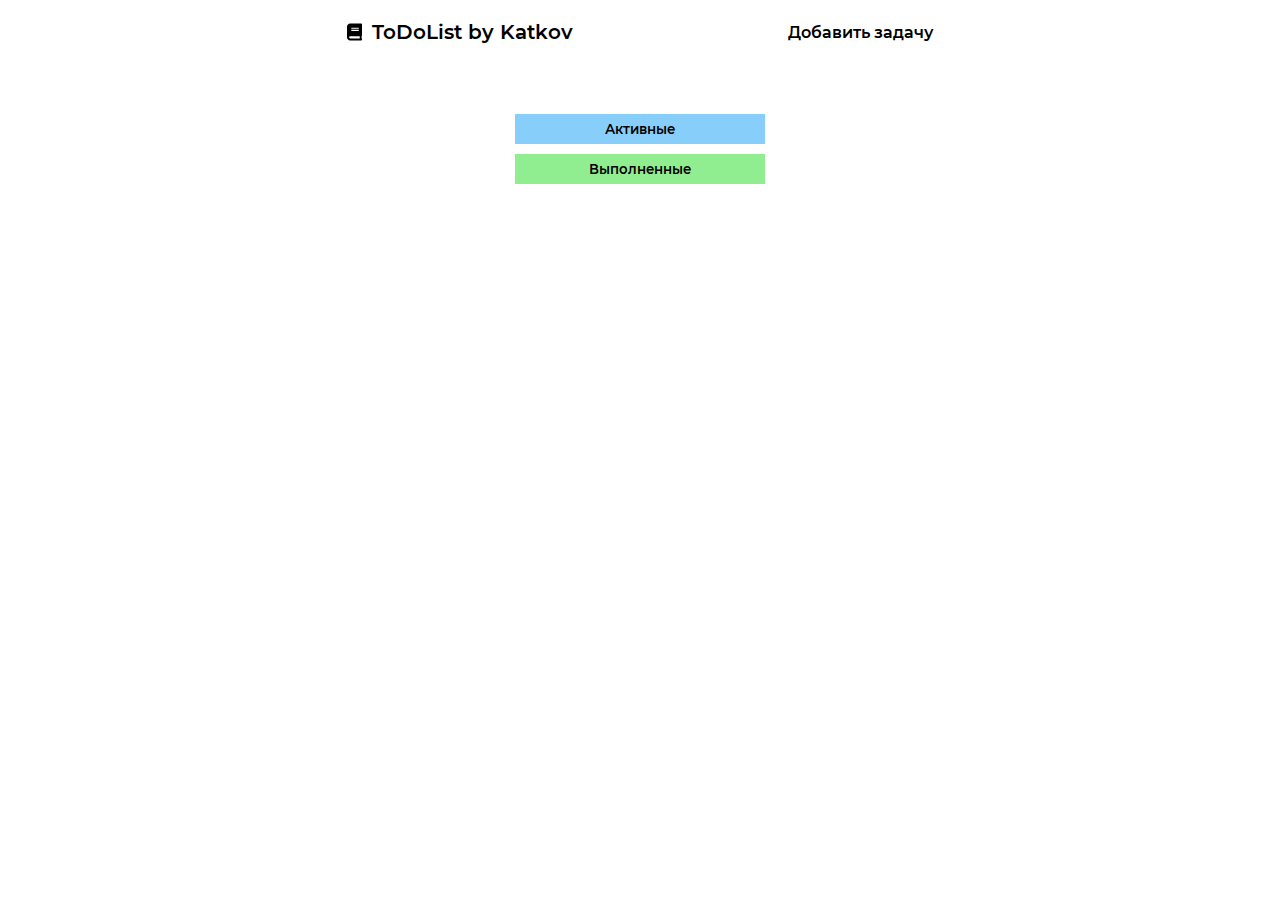
<file: index.html>
<!DOCTYPE html>
<html lang="ru">

<head>
    <meta charset="UTF-8">
    <meta http-equiv="X-UA-Compatible" content="IE=edge">
    <meta name="viewport" content="width=device-width, initial-scale=1.0">
    <title>Todo by Katkov</title>
    <link rel="stylesheet" href="styles/style.css">
    <link rel="icon" href="images/logo.svg" type="image/svg+xml">
    <script src="js/pages.js"></script>
    <script src="js/router.js"></script>
</head>

<body>
    <div id="app">
    </div>
</body>

</html>
</file>
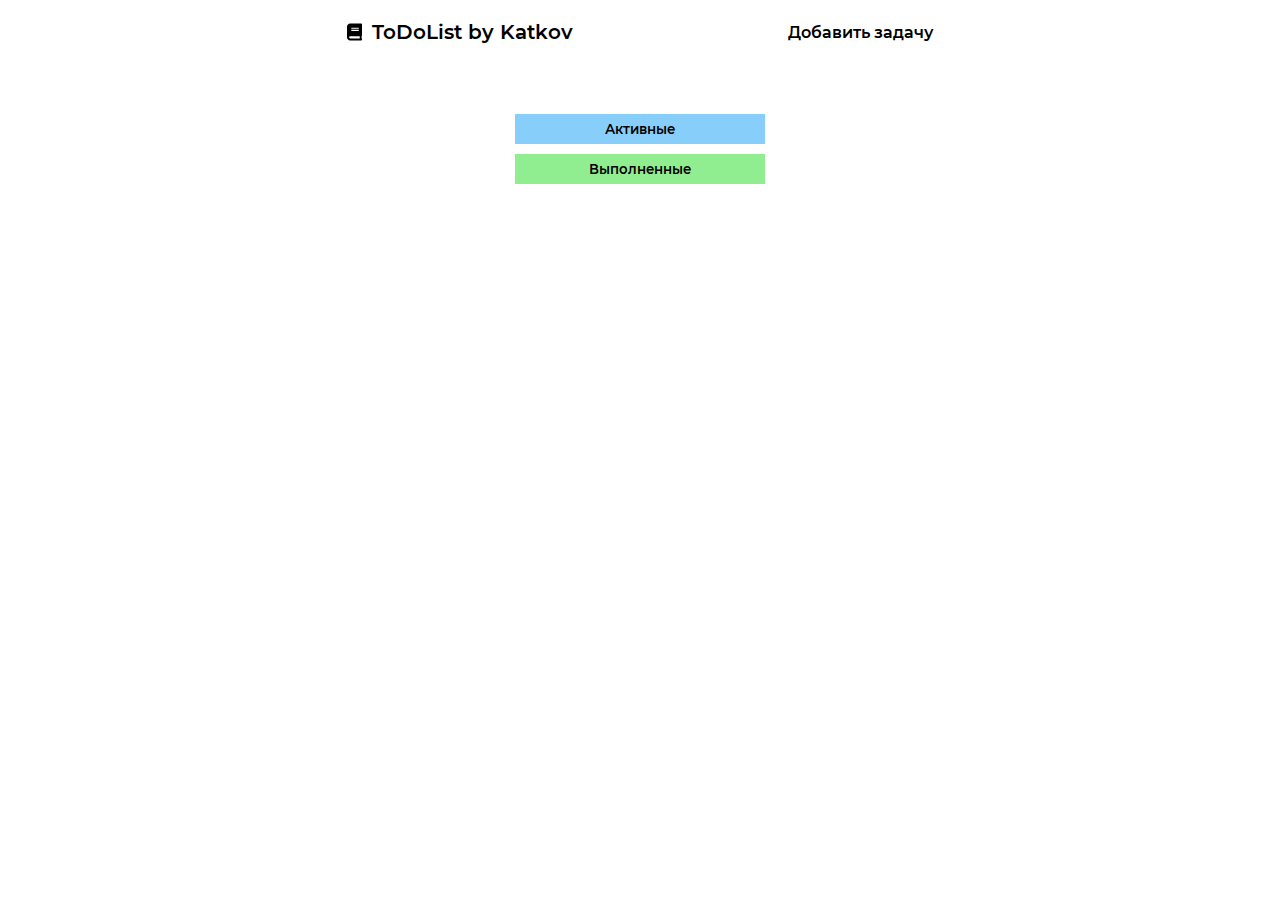
<file: layouts/index.html>
<!DOCTYPE html>
<html lang="en">
<head>
    <meta charset="UTF-8">
    <meta http-equiv="X-UA-Compatible" content="IE=edge">
    <meta name="viewport" content="width=device-width, initial-scale=1.0">
    <title>index</title>
    <link rel="stylesheet" href="../styles/style.css">
</head>
<body>
    
    <div id = "app">

        <header>
            <div id = "logo">
                <img src = '../images/logo.svg' alt = 'Логотип', id = 'logo_img'>
                <p id = "logo_label">ToDoList by Katkov</p>
            </div>
            <nav>
                <a id = "add_task">Добавить задачу</a>
            </nav>
        </header>

        <section>
            <div id = "content">
                <input type = 'button' id = "btn_active" value = 'Активные'>
                <input type = 'button' id = "btn_completed" value = 'Выполненные'>
            </div>
        </section>

    </div>

</body>
</html>
</file>
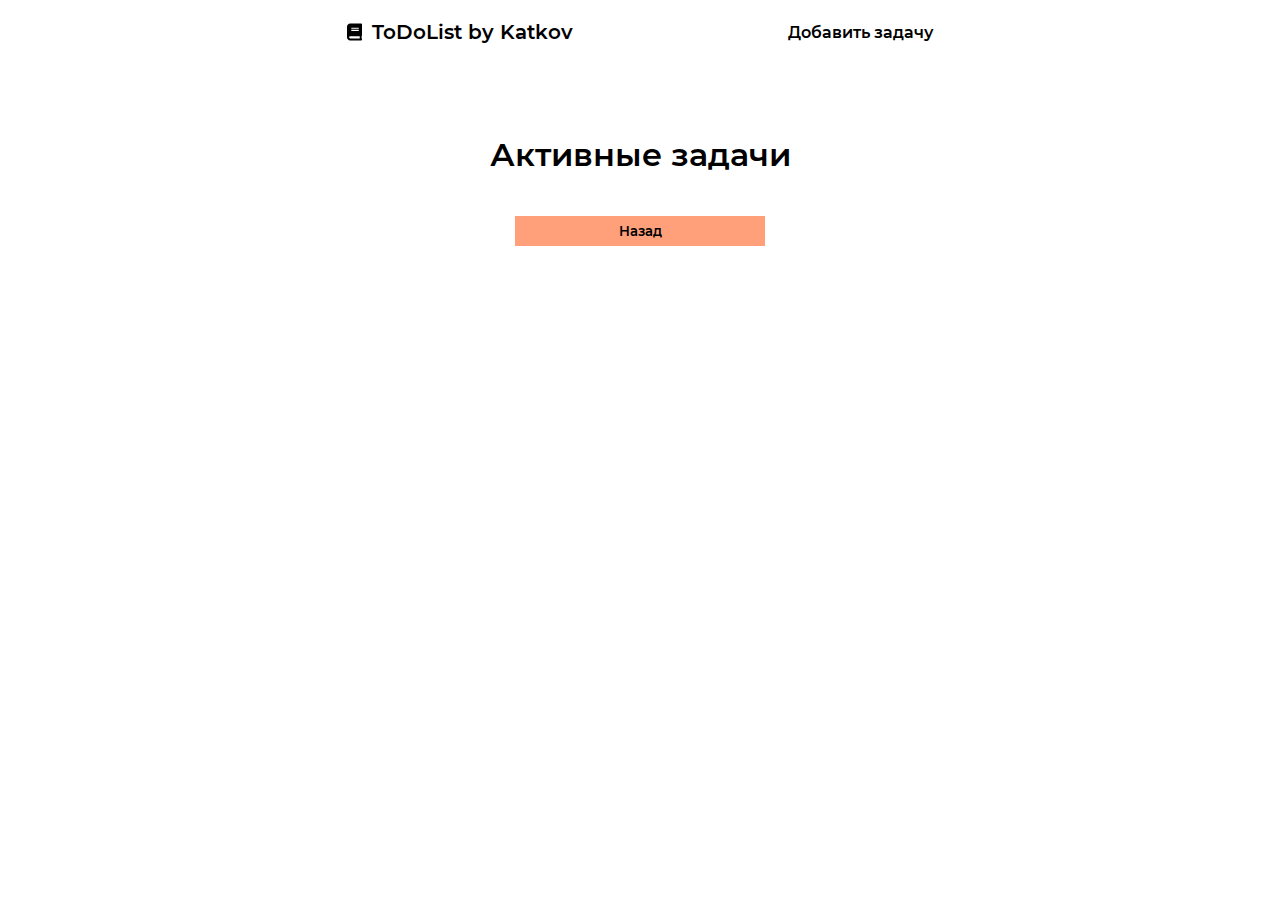
<file: layouts/active.html>
<!DOCTYPE html>
<html lang="en">
<head>
    <meta charset="UTF-8">
    <meta http-equiv="X-UA-Compatible" content="IE=edge">
    <meta name="viewport" content="width=device-width, initial-scale=1.0">
    <title>active</title>
    <link rel="stylesheet" href="../styles/style.css">
</head>
<body>
    
    <div id = "app">

        <header>
            <div id = "logo">
                <img src = '../images/logo.svg' alt = 'Логотип', id = 'logo_img'>
                <p id = "logo_label">ToDoList by Katkov</p>
            </div>
            <nav>
                <a id = "add_task">Добавить задачу</a>
            </nav>
        </header>

        <section>
            <div id = "content">
                <h1>Активные задачи</h1>
                <table id = "active_table">
                </table>
                <input type = 'button' id = "btn_back" value = 'Назад'>
            </div>
        </section>

    </div>

</body>
</html>
</file>
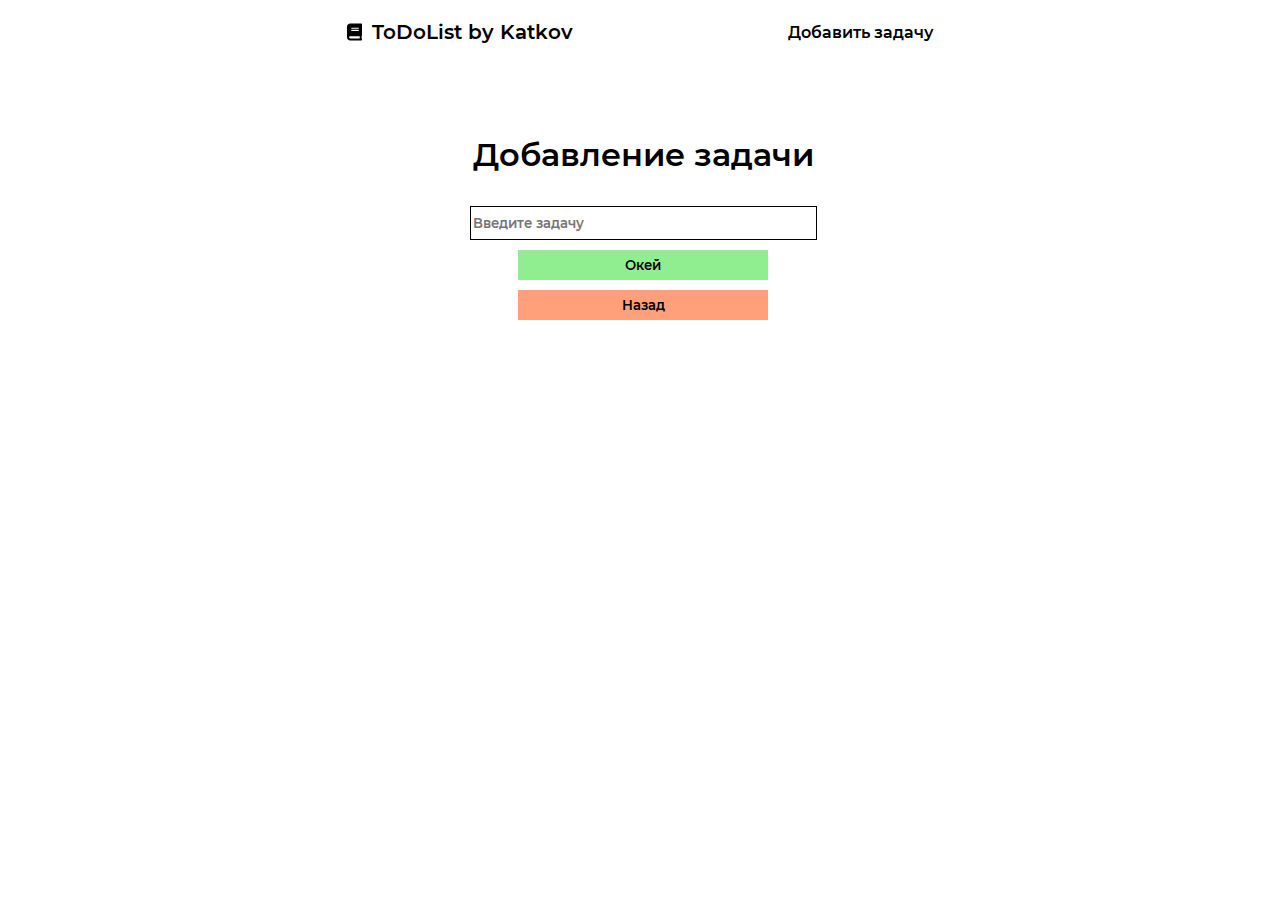
<file: layouts/add.html>
<!DOCTYPE html>
<html lang="en">

<head>
    <meta charset="UTF-8">
    <meta http-equiv="X-UA-Compatible" content="IE=edge">
    <meta name="viewport" content="width=device-width, initial-scale=1.0">
    <title>active</title>
    <link rel="stylesheet" href="../styles/style.css">
</head>

<body>

    <div id="app">

        <header>
            <div id = "logo">
                <img src = '../images/logo.svg' alt = 'Логотип', id = 'logo_img'>
                <p id = "logo_label">ToDoList by Katkov</p>
            </div>
            <nav>
                <a id = "add_task">Добавить задачу</a>
            </nav>
        </header>

        <section>
            <div id="content">
                <h1>Добавление задачи</h1>
                <input type="text" id="ent_task" placeholder="Введите задачу">
                <input type="button" id="btn_accept" value="Окей">
                <input type = 'button' id = "btn_back" value = 'Назад'>
            </div>
            
        </section>
    </div>

</body>

</html>
</file>
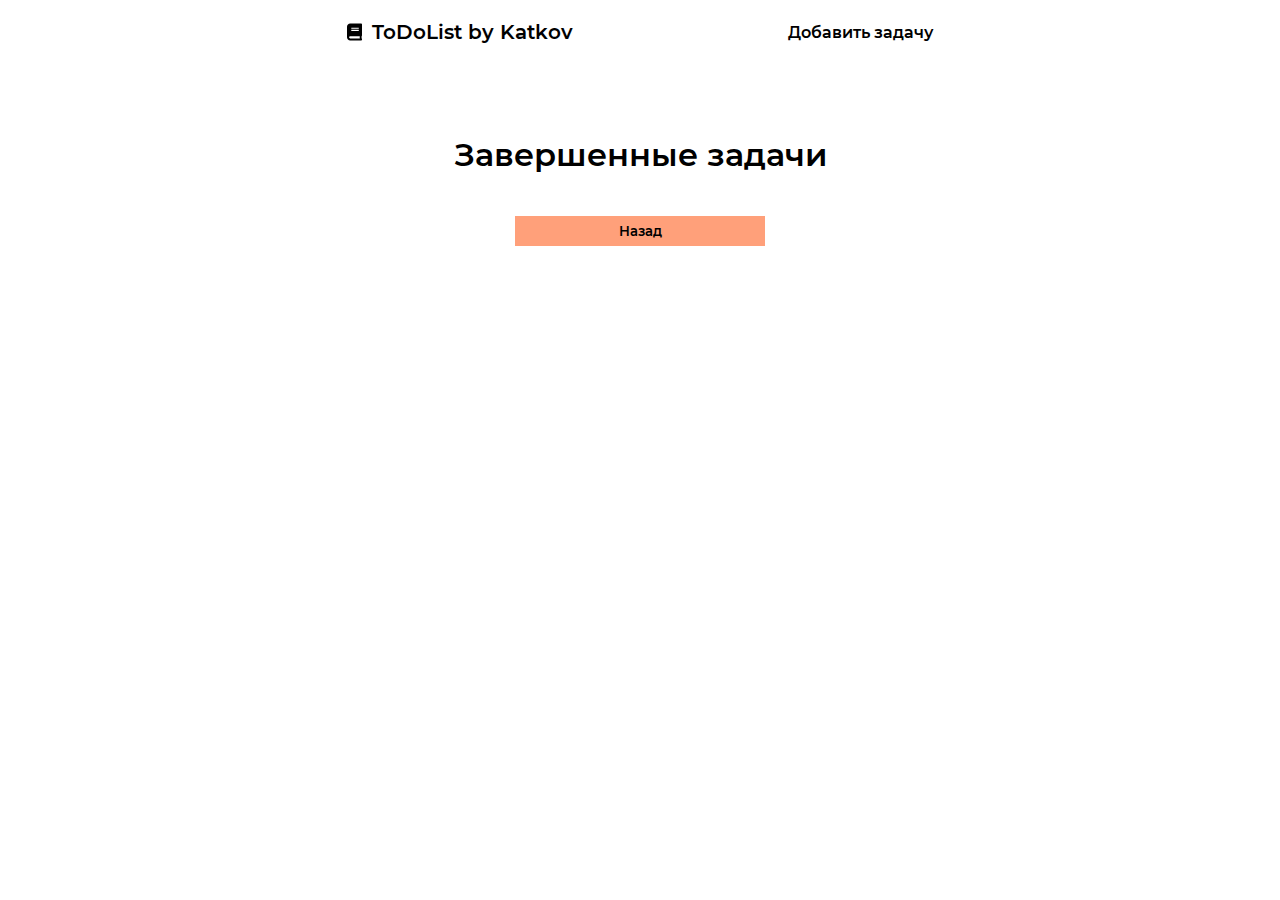
<file: layouts/completed.html>
<!DOCTYPE html>
<html lang="en">
<head>
    <meta charset="UTF-8">
    <meta http-equiv="X-UA-Compatible" content="IE=edge">
    <meta name="viewport" content="width=device-width, initial-scale=1.0">
    <title>active</title>
    <link rel="stylesheet" href="../styles/style.css">
</head>
<body>
    
    <div id = "app">

        <header>
            <div id = "logo">
                <img src = '../images/logo.svg' alt = 'Логотип', id = 'logo_img'>
                <p id = "logo_label">ToDoList by Katkov</p>
            </div>
            <nav>
                <a id = "add_task">Добавить задачу</a>
            </nav>
        </header>

        <section>
            <div id = "content">
                <h1>Завершенные задачи</h1>
                <table id = "completed_table">
                </table>
                <input type = 'button' id = "btn_back" value = 'Назад'>
            </div>
        </section>

    </div>

</body>
</html>
</file>
<file: styles/style.css>
@font-face {
    font-family: 'Montserrat';
    src: local('Montserrat-SemiBold'), url('fonts/Montserrat-SemiBold.ttf') format('truetype');
    font-style: normal;
}

body {
    margin: 0 auto;
    font-family: 'Montserrat';
    max-width: 800px;
    width: 100%;
}

header,
section {
    margin: 0 auto;
    display: flex;
    flex-direction: row;
    justify-content: space-around;
    align-items: center;
    flex-wrap: wrap;
}

nav {
    display: flex;
    flex-direction: row;
    flex-wrap: wrap;
    gap: 10px;
    font-size: 16px;
}

#logo {
    display: flex;
    flex-direction: row;
    gap: 10px;
}

#logo_label {
    font-size: 20px;
}

#logo_img {
    width: 15px;
}

#content {
    display: flex;
    flex-direction: column;
    justify-content: center;
    align-items: center;
    gap: 10px;
    flex-wrap: wrap;
    margin: 0 auto;
    margin-top: 50px;
}

#btn_active {
    font-family: 'Montserrat';
    width: 250px;
    height: 30px;
    background-color: lightskyblue;
    border: none;
}

#btn_completed {
    font-family: 'Montserrat';
    width: 250px;
    height: 30px;
    background-color: lightgreen;
    border: none;
}

#btn_back {
    font-family: 'Montserrat';
    width: 250px;
    height: 30px;
    background-color: lightsalmon;
    border: none;
}

table {
    max-width: 650px;
    width: 100%;
}

td {
    border: 2px solid black;
    text-align: center;
    vertical-align: middle;
}

#btn_accept {
    font-family: 'Montserrat';
    width: 250px;
    height: 30px;
    background-color: lightgreen;
    border: none;
}

#ent_task {
    font-family: 'Montserrat';
    max-width: 600px;
    width: 100%;
    height: 30px;
    border: 1px solid black; 
}

.icon {
    width: 14px;
    padding: 5px;
}

.text_ok {
    color: green;
}

.text_err {
    color: red;
}
</file>
